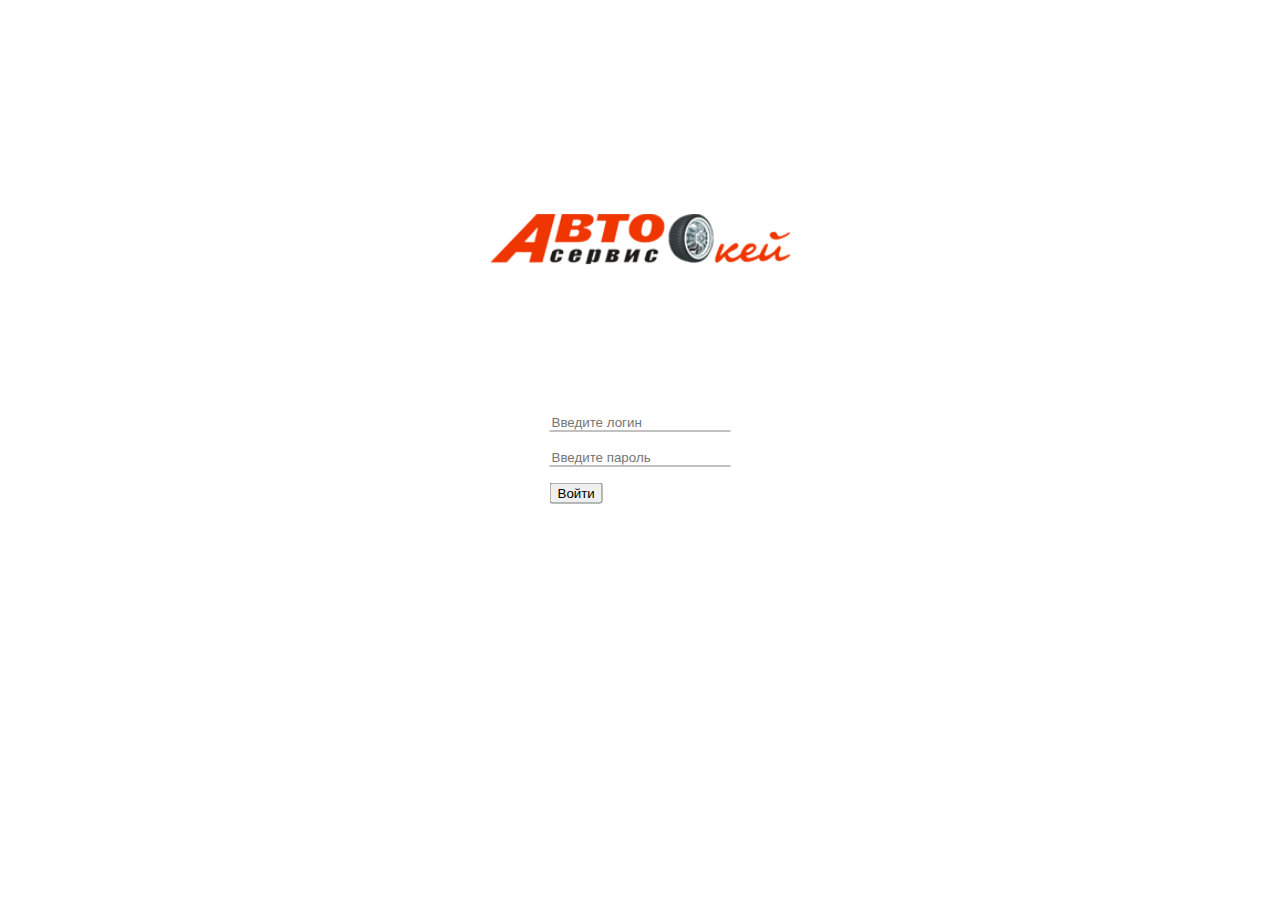
<file: index.html>
<!DOCTYPE html>
<html lang="en">

<head>
  <meta charset="UTF-8" />
  <meta http-equiv="X-UA-Compatible" content="IE=edge" />
  <meta name="viewport" content="width=device-width, initial-scale=1.0" />
  <title>Home</title>
  <link rel="stylesheet" href="static/styles/style.css" />
</head>

<body>
  <p class="fig"><img src="static/images/logo.png" alt="Картинка с лого" width="300"></p>

  <div class="form_check">
    <p><input class="login" type="text" id="login" placeholder="Введите логин" /></p>
    <p><input class="pass" type="password" id="password" placeholder="Введите пароль" /></p>
    <div class="loginBtn">
      <button onclick="login()">Войти</button>
      <script src="js/login.js"></script>
    </div>
  </div>
</body>

<script src="js/login.js"></script>

</html>
</file>
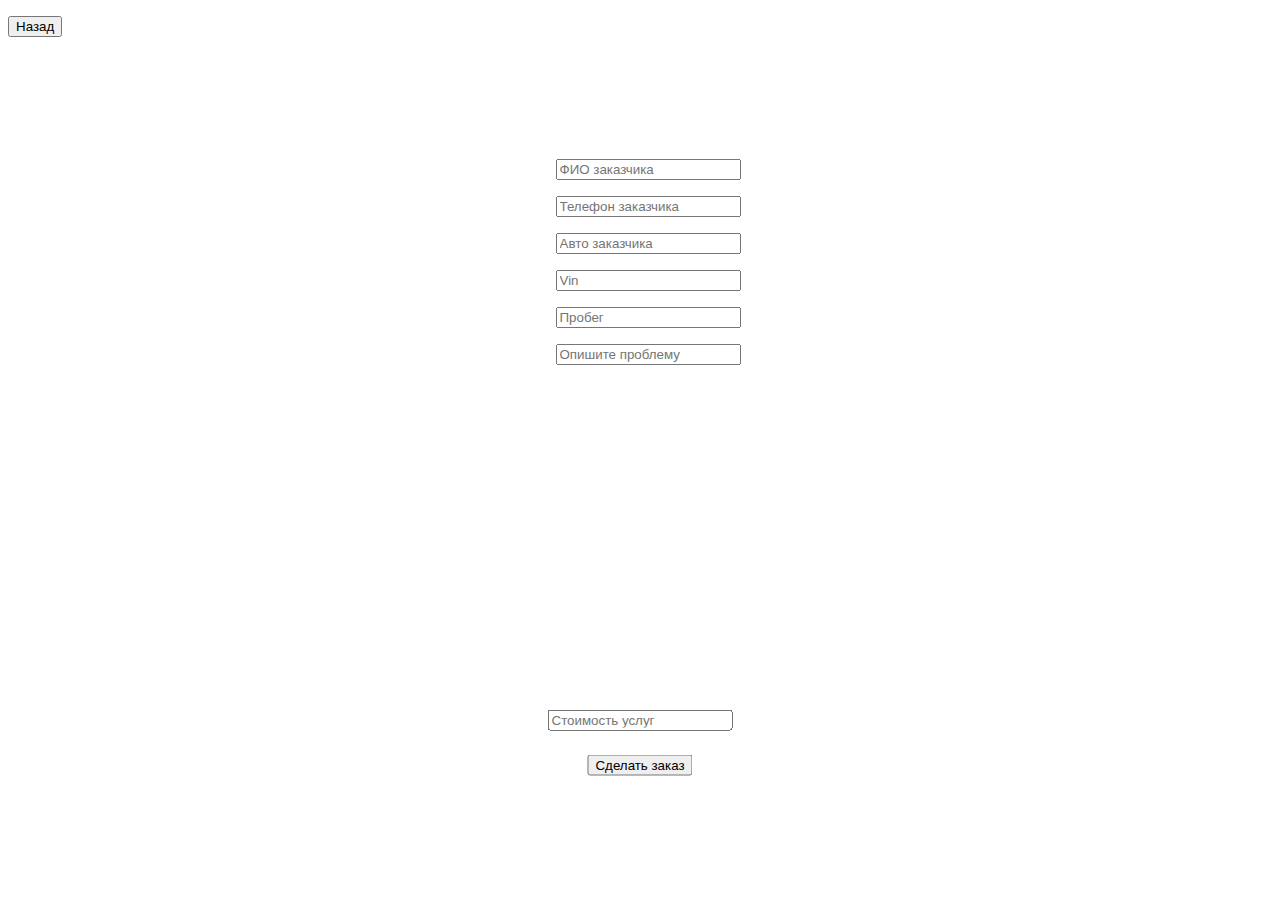
<file: createneworder.html>
<!DOCTYPE html>
<html lang="en">

<head>
    <meta charset="UTF-8">
    <meta http-equiv="X-UA-Compatible" content="IE=edge">
    <meta name="viewport" content="width=device-width, initial-scale=1.0">
    <title>Сделать заказ</title>
    <link rel="stylesheet" href="static/styles/style.css">
</head>

<body>
    <p><a href="main.html"><button>Назад</button></a></p>
    <div class="knopka">
        <button onclick="createOrder()">Сделать заказ</button>
        <script src="js/createneworder.js"></script>
    </div>
    <br>
    <br>
    <br>
    <br>
    <br>
    <div class="conteiner">
        <p><input type="text" id="fioInput" placeholder="ФИО заказчика"></p>
        <p><input type="text" id="phoneInput" placeholder="Телефон заказчика"></p>
        <p><input type="text" id="autoInput" placeholder="Авто заказчика"></p>
        <p><input type="text" id="vinInput" placeholder="Vin"></p>
        <p><input type="text" id="mileageInput" placeholder="Пробег"></p>
        <p><input type="text" id="problemInput" placeholder="Опишите проблему"></p>
    </div>
    <div class="form"><input type="text" id="priceInput" placeholder="Стоимость услуг">
    </div>
</body>

</html>
</file>
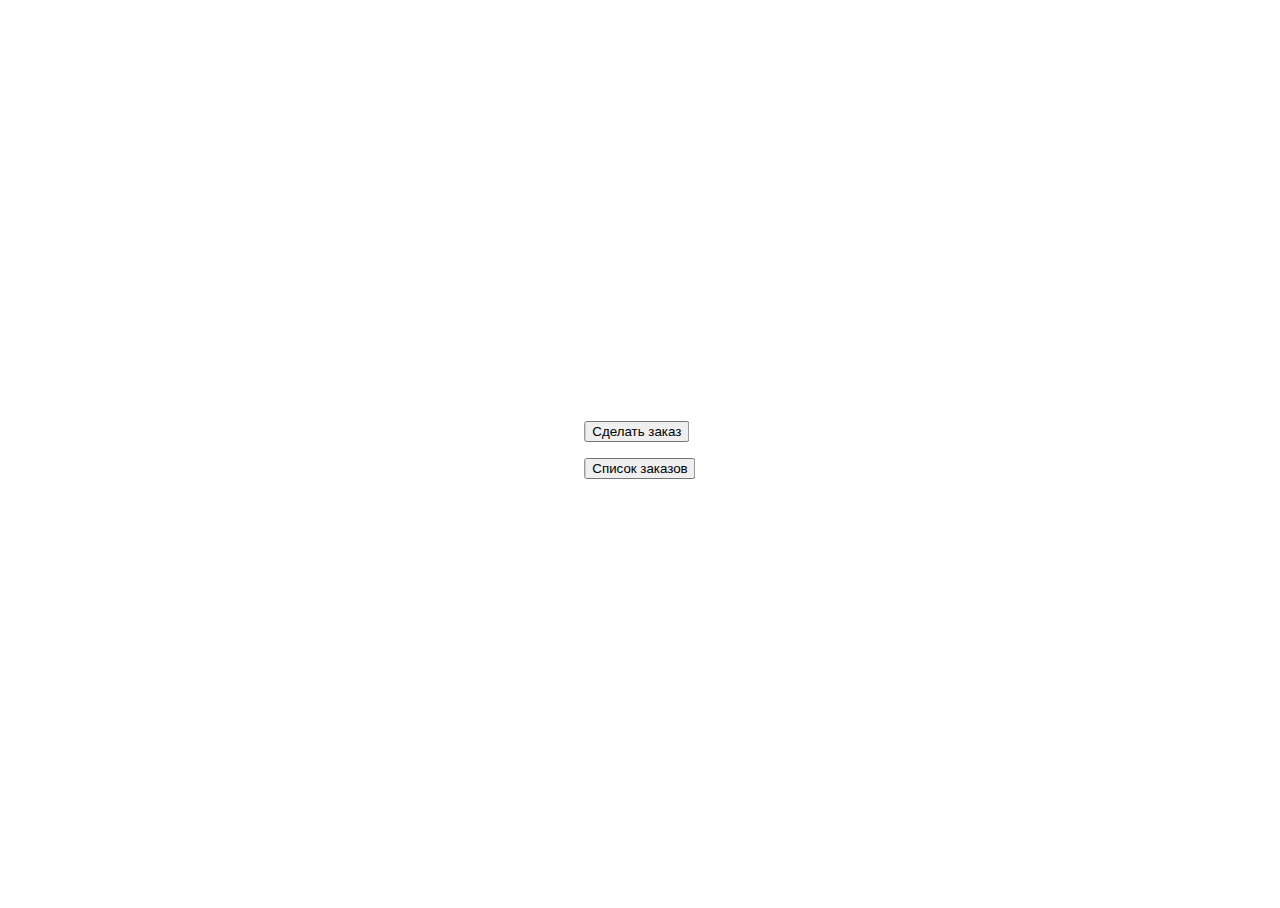
<file: main.html>
<!DOCTYPE html>
<html lang="en">
<head>
    <meta charset="UTF-8">
    <meta http-equiv="X-UA-Compatible" content="IE=edge">
    <meta name="viewport" content="width=device-width, initial-scale=1.0">
    <title>Заказ</title>
    <link rel="stylesheet" href="static/styles/style.css">
</head>
<body>
    <div class="center">
        <p><a href="createneworder.html"><button>Сделать заказ</button></a></p>
        <p><a href="orderlist.html"><button>Список заказов</button></a></p>
    </div>
</body>
</html>
</file>
<file: static/styles/style.css>
.conteiner{
text-align: center;
}
.fig{
    position: absolute;
    left: 50%;
    top: 25%;
    transform: translate(-50%, -50%);
}
html, body{
    width: 100%;
    height: 100%;
}
.center{
    position: absolute;
    left: 50%;
    top: 50%;
    transform: translate(-50%, -50%);
}
.knopka{
    position: absolute;
    left: 50%;
    top: 85%;
    transform: translate(-50%, -50%);
}
.form{
    position: absolute;
    left: 50%;
    top: 80%;
    transform: translate(-50%, -50%);
}
.check{
    position: absolute;
    left: 50%;
    top: 60%;
    transform: translate(-50%, -50%);
}
.form_check{
    position: absolute;
    left: 50%;
    top: 50%;
    transform: translate(-50%, -50%);
}
.login{
    border: none;
    border-bottom: 1px solid #838383;
}
.pass{
    border: none;
    border-bottom: 1px solid #838383;
}
td{
    font-size: 18px;
    padding: 30px;
}
</file>
